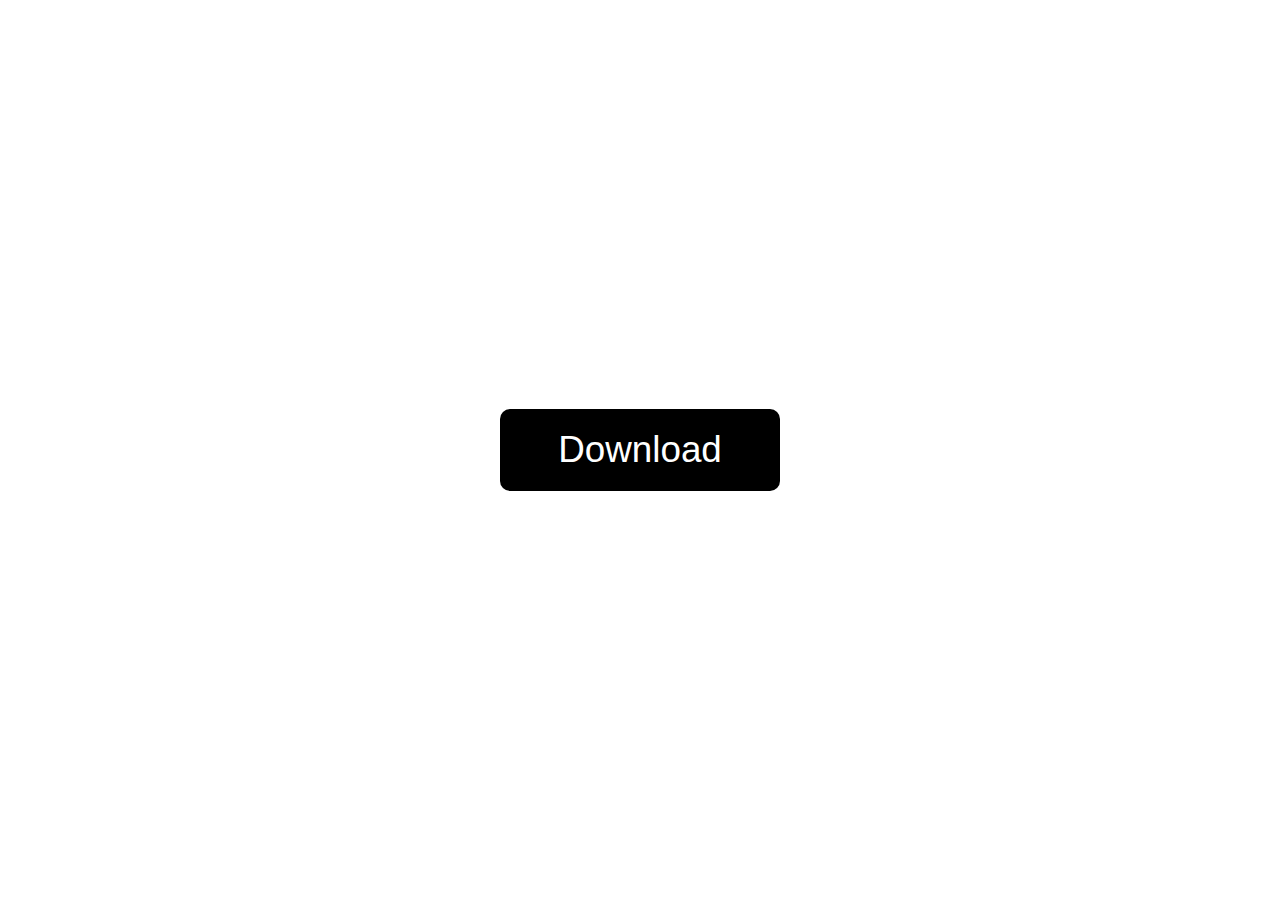
<file: portfolio/resume.html>
<!DOCTYPE html>
<html lang="en">
<head>
    <meta charset="UTF-8">
    <meta http-equiv="X-UA-Compatible" content="IE=edge">
    <meta name="viewport" content="width=device-width, initial-scale=1.0">
    <title>Resume</title>
    <link rel="stylesheet" href="css\style.css">
</head>
<body>
    
    <div class="resume">
    <a href="resume\Yashika_Rohilla (RESUME).pdf">Download<span></span></a>

    </div>
</body>
</html>
</file>
